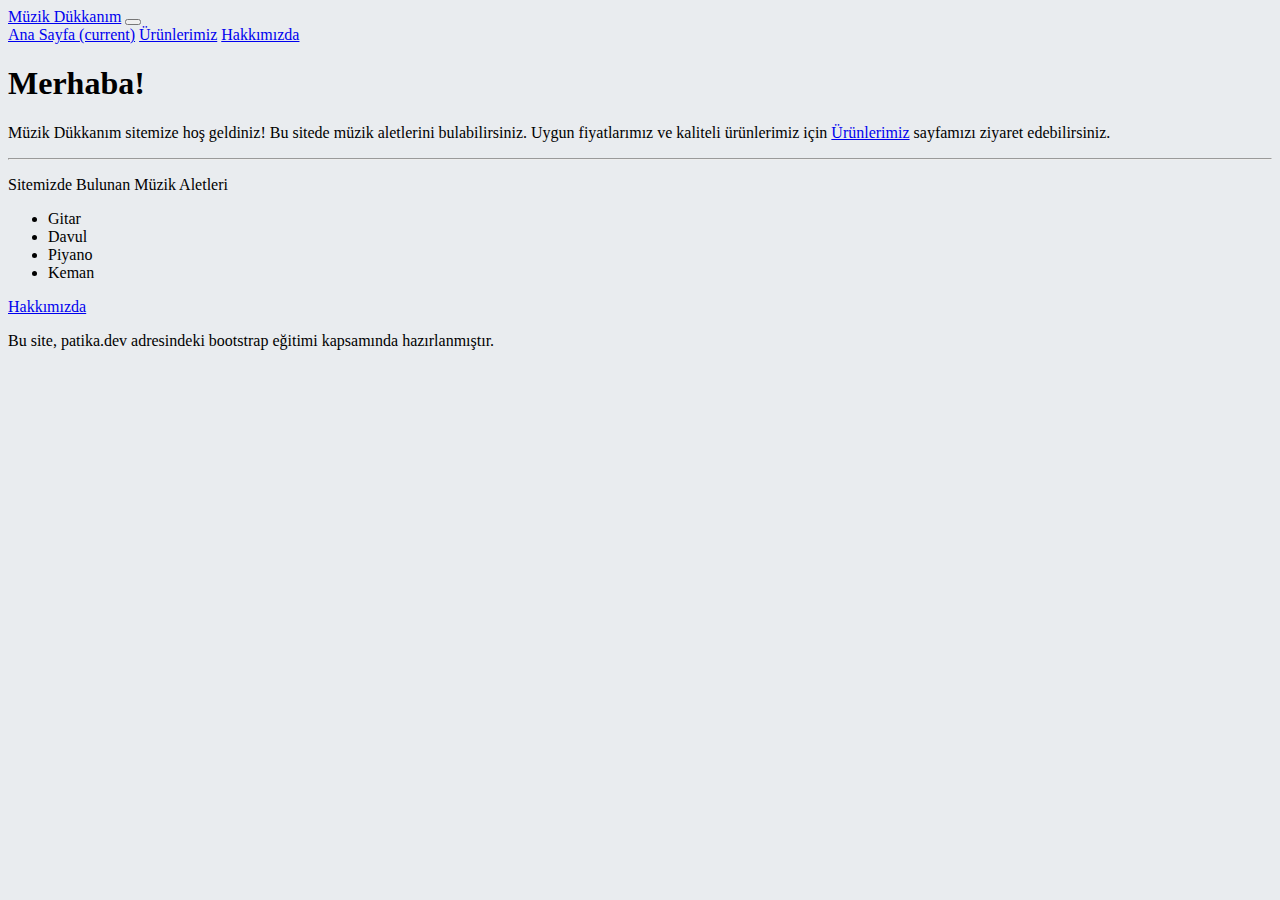
<file: index.html>
<!doctype html>
<html lang="tr">
<head>
    <!-- Required meta tags -->
    <meta charset="utf-8">
    <meta name="viewport" content="width=device-width, initial-scale=1, shrink-to-fit=no">

    <!-- Bootstrap CSS -->
    <link rel="stylesheet" href="https://cdn.jsdelivr.net/npm/bootstrap@4.6.0/dist/css/bootstrap.min.css" integrity="sha384-B0vP5xmATw1+K9KRQjQERJvTumQW0nPEzvF6L/Z6nronJ3oUOFUFpCjEUQouq2+l" crossorigin="anonymous">
    <link rel="stylesheet" href="css/main.css">

    <title>Bootstrap | Ödev1</title>
</head>
<body>

    <!-- nav - start-->
    <nav class="navbar navbar-expand-lg navbar-dark bg-dark">
        <a class="navbar-brand text-danger" href="index.html">Müzik Dükkanım</a>
        <button class="navbar-toggler" type="button" data-toggle="collapse" data-target="#navbarNavAltMarkup" aria-controls="navbarNavAltMarkup" aria-expanded="false" aria-label="Toggle navigation">
            <span class="navbar-toggler-icon"></span>
        </button>
        <div class="collapse navbar-collapse" id="navbarNavAltMarkup">
            <div class="navbar-nav">
            <a class="nav-link active" href="index.html">Ana Sayfa <span class="sr-only">(current)</span></a>
            <a class="nav-link" href="products.html">Ürünlerimiz</a>
            <a class="nav-link" href="about-us.html">Hakkımızda</a>
            </div>
        </div>
    </nav>
    <!-- nav - end-->

    <div class="container">
        <div class="jumbotron text-center">
            <h1 class="display-4 text-danger">Merhaba!</h1>
            <p class="lead">Müzik Dükkanım sitemize hoş geldiniz! Bu sitede müzik aletlerini bulabilirsiniz. Uygun fiyatlarımız ve kaliteli ürünlerimiz için <a href="products.html">Ürünlerimiz</a> sayfamızı ziyaret edebilirsiniz.</p>
            <hr class="my-4">
            <p class="text-warning">Sitemizde Bulunan Müzik Aletleri</p>
            <ul>
                <li>Gitar</li>
                <li>Davul</li>
                <li>Piyano</li>
                <li>Keman</li>
            </ul>
            <a class="btn btn-primary btn-lg" href="about-us.html" role="button">Hakkımızda</a>
        </div>

        <footer>
            <div class="row">
                <div class="col">
                    <p>Bu site, patika.dev adresindeki bootstrap eğitimi kapsamında hazırlanmıştır.</p>
                </div>
            </div>
        </footer>
    </div>

    <!-- Option 1: jQuery and Bootstrap Bundle (includes Popper) -->
    <script src="https://code.jquery.com/jquery-3.5.1.slim.min.js" integrity="sha384-DfXdz2htPH0lsSSs5nCTpuj/zy4C+OGpamoFVy38MVBnE+IbbVYUew+OrCXaRkfj" crossorigin="anonymous"></script>
    <script src="https://cdn.jsdelivr.net/npm/bootstrap@4.6.0/dist/js/bootstrap.bundle.min.js" integrity="sha384-Piv4xVNRyMGpqkS2by6br4gNJ7DXjqk09RmUpJ8jgGtD7zP9yug3goQfGII0yAns" crossorigin="anonymous"></script>
</body>
</html>
</file>
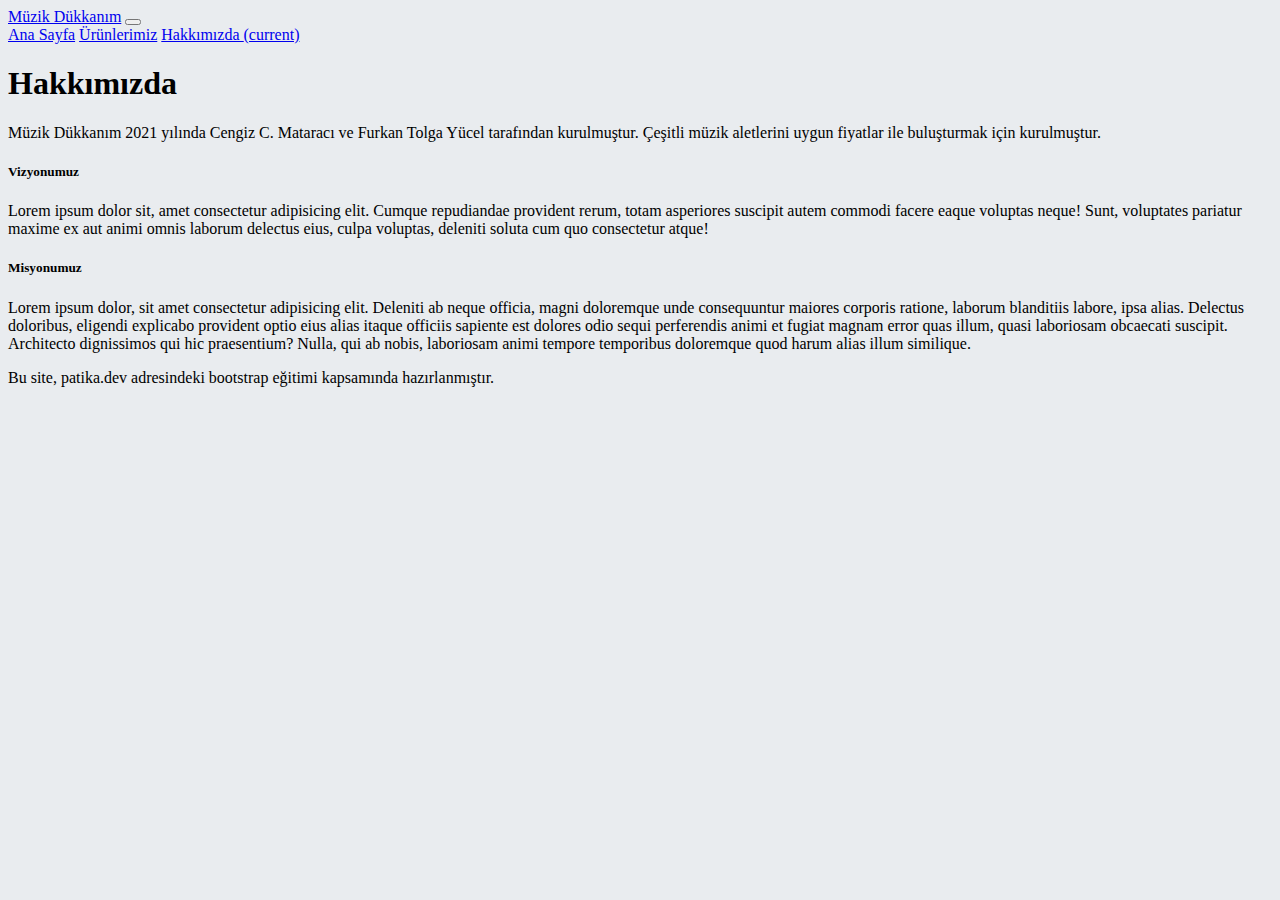
<file: about-us.html>
<!doctype html>
<html lang="en">
<head>
    <!-- Required meta tags -->
    <meta charset="utf-8">
    <meta name="viewport" content="width=device-width, initial-scale=1, shrink-to-fit=no">

    <!-- Bootstrap CSS -->
    <link rel="stylesheet" href="https://cdn.jsdelivr.net/npm/bootstrap@4.6.0/dist/css/bootstrap.min.css" integrity="sha384-B0vP5xmATw1+K9KRQjQERJvTumQW0nPEzvF6L/Z6nronJ3oUOFUFpCjEUQouq2+l" crossorigin="anonymous">

    <link rel="stylesheet" href="css/main.css">

    <title>Bootstrap | Ödev1</title>
</head>
<body>

    <!-- nav - start-->
    <nav class="navbar navbar-expand-lg navbar-dark bg-dark">
        <a class="navbar-brand text-danger" href="index.html">Müzik Dükkanım</a>
        <button class="navbar-toggler" type="button" data-toggle="collapse" data-target="#navbarNavAltMarkup" aria-controls="navbarNavAltMarkup" aria-expanded="false" aria-label="Toggle navigation">
            <span class="navbar-toggler-icon"></span>
        </button>
        <div class="collapse navbar-collapse" id="navbarNavAltMarkup">
            <div class="navbar-nav">
            <a class="nav-link" href="index.html">Ana Sayfa</a>
            <a class="nav-link" href="products.html">Ürünlerimiz</a>
            <a class="nav-link active" href="about-us.html">Hakkımızda <span class="sr-only">(current)</span></a>
            </div>
        </div>
    </nav>
    <!-- nav - end-->

    <div class="card bg-transparent">
        <div class="card-body">
            <h1 class="text-primary text-center mt-2 mb-3">Hakkımızda</h1>
            <p class="card-text">Müzik Dükkanım 2021 yılında Cengiz C. Mataracı ve Furkan Tolga Yücel tarafından kurulmuştur. Çeşitli müzik aletlerini uygun fiyatlar ile buluşturmak için kurulmuştur.</p>
            <h5 class="card-title text-warning">Vizyonumuz</h5>
            <p class="card-text">Lorem ipsum dolor sit, amet consectetur adipisicing elit. Cumque repudiandae provident rerum, totam asperiores suscipit autem commodi facere eaque voluptas neque! Sunt, voluptates pariatur maxime ex aut animi omnis laborum delectus eius, culpa voluptas, deleniti soluta cum quo consectetur atque!</p>
            <h5 class="card-title text-warning">Misyonumuz</h5>
            <p class="card-text">Lorem ipsum dolor, sit amet consectetur adipisicing elit. Deleniti ab neque officia, magni doloremque unde consequuntur maiores corporis ratione, laborum blanditiis labore, ipsa alias. Delectus doloribus, eligendi explicabo provident optio eius alias itaque officiis sapiente est dolores odio sequi perferendis animi et fugiat magnam error quas illum, quasi laboriosam obcaecati suscipit. Architecto dignissimos qui hic praesentium? Nulla, qui ab nobis, laboriosam animi tempore temporibus doloremque quod harum alias illum similique.</p>
        </div>
    </div>

    <footer>
        <div class="container-fluid">
            <div class="row mt-2">
                <div class="col">
                    <p>Bu site, patika.dev adresindeki bootstrap eğitimi kapsamında hazırlanmıştır.</p>
                </div>
            </div>
        </div>
    </footer>

    <!-- Option 1: jQuery and Bootstrap Bundle (includes Popper) -->
    <script src="https://code.jquery.com/jquery-3.5.1.slim.min.js" integrity="sha384-DfXdz2htPH0lsSSs5nCTpuj/zy4C+OGpamoFVy38MVBnE+IbbVYUew+OrCXaRkfj" crossorigin="anonymous"></script>
    <script src="https://cdn.jsdelivr.net/npm/bootstrap@4.6.0/dist/js/bootstrap.bundle.min.js" integrity="sha384-Piv4xVNRyMGpqkS2by6br4gNJ7DXjqk09RmUpJ8jgGtD7zP9yug3goQfGII0yAns" crossorigin="anonymous"></script>

</body>
</html>
</file>
<file: css/main.css>
* {
    box-sizing: border-box;
}

body {
    background-color: #E9ECEF;
}
</file>
